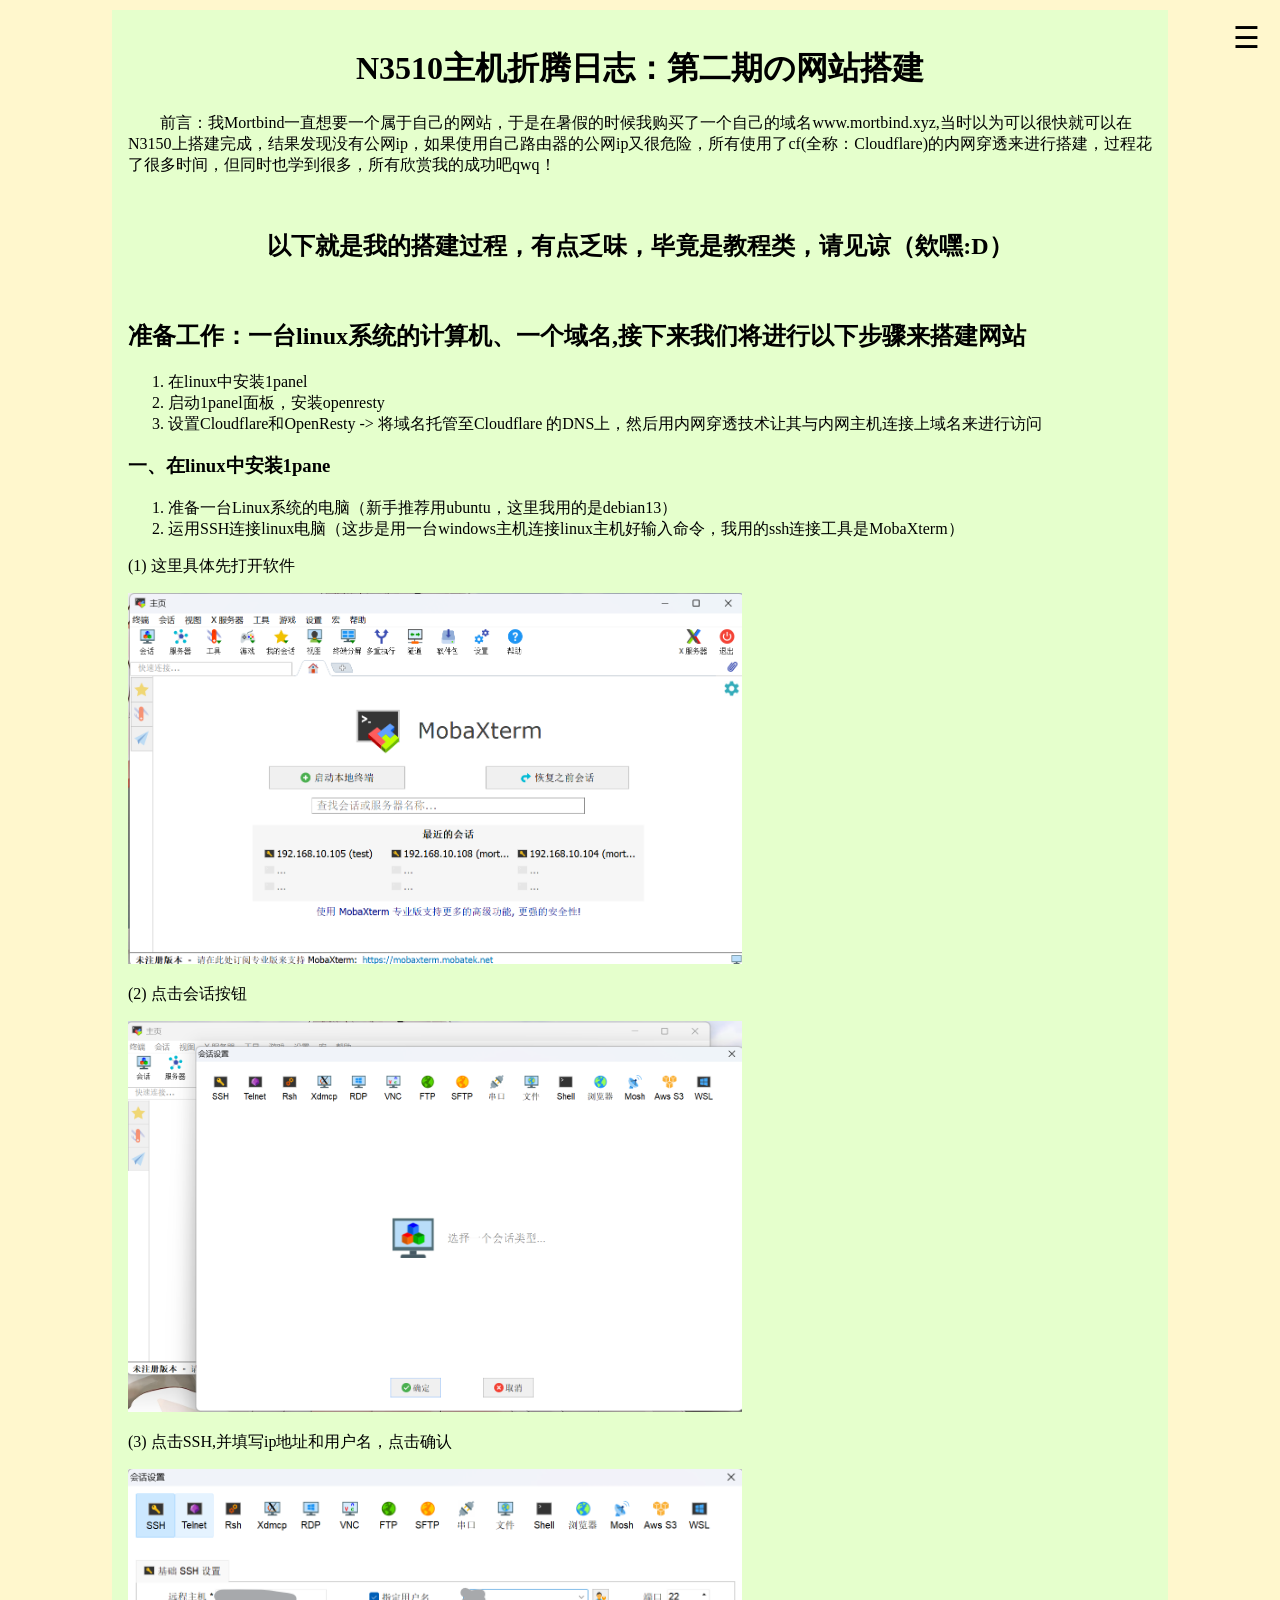
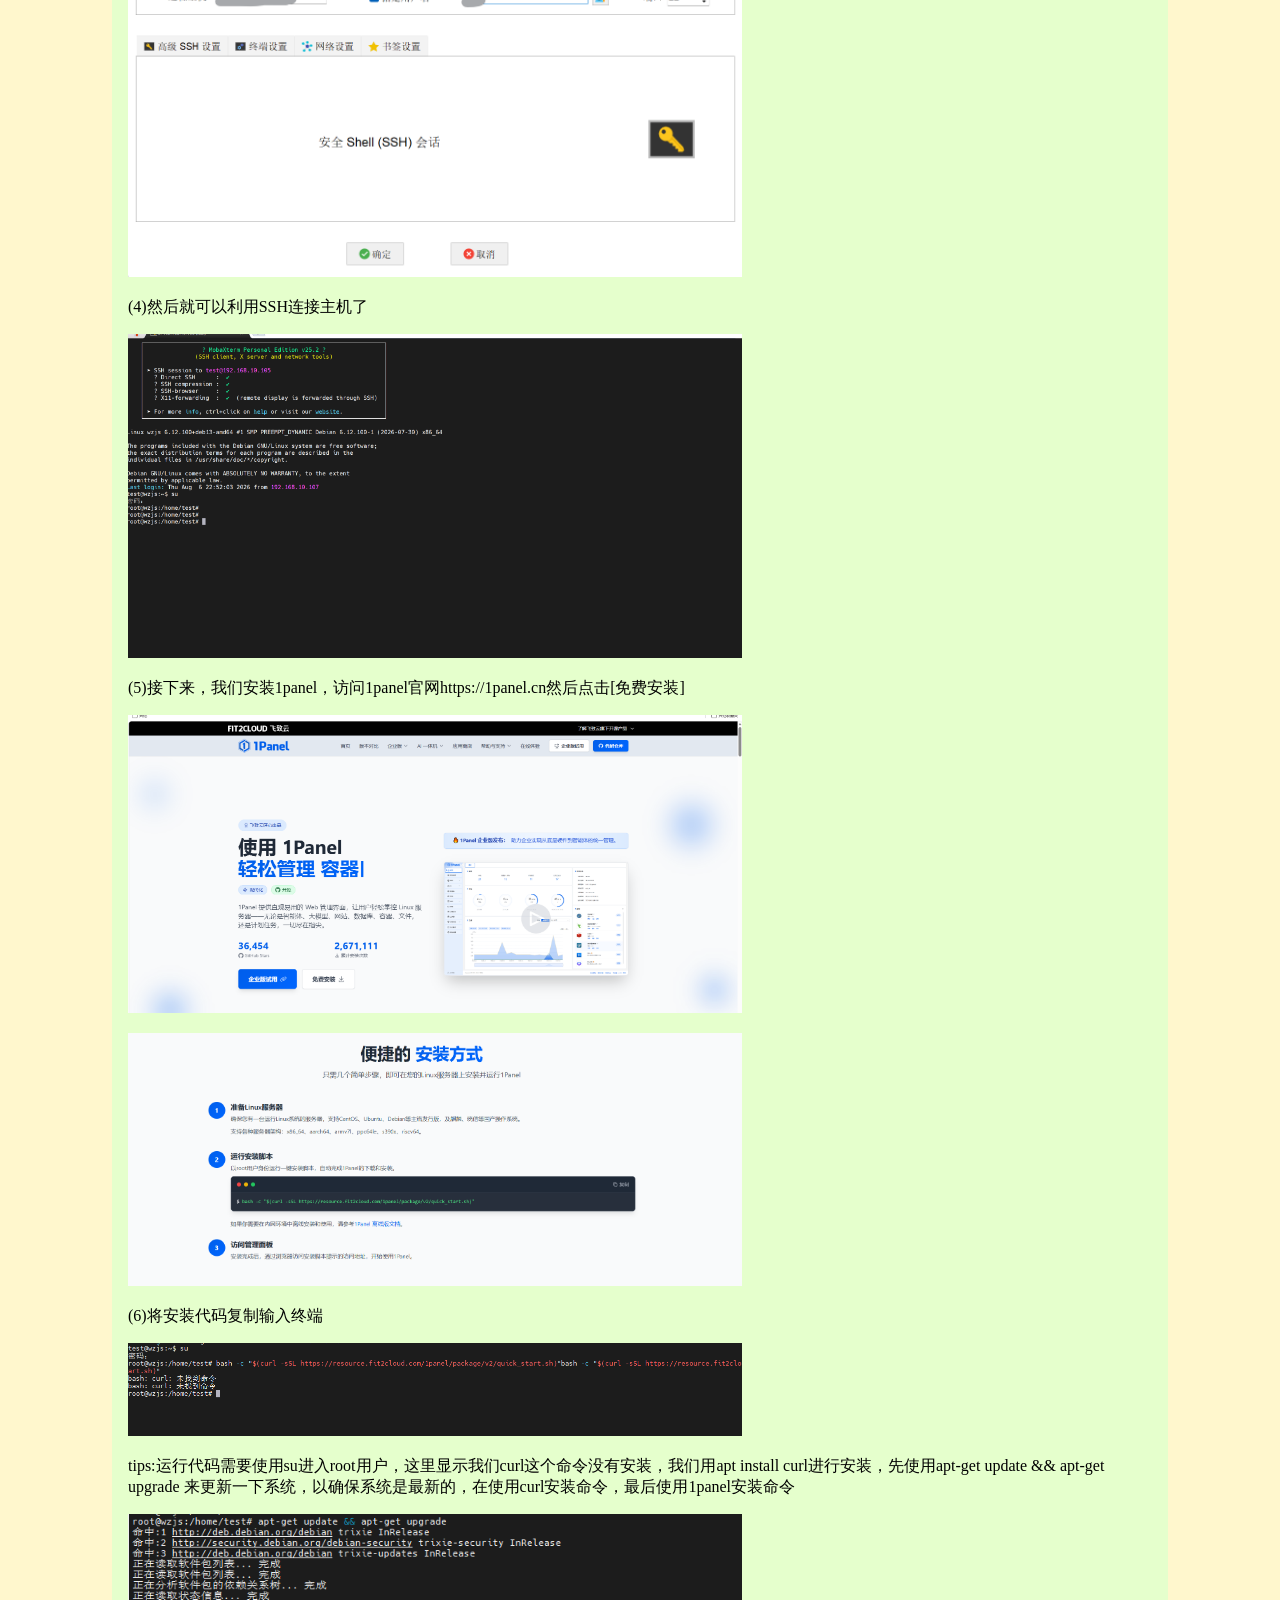
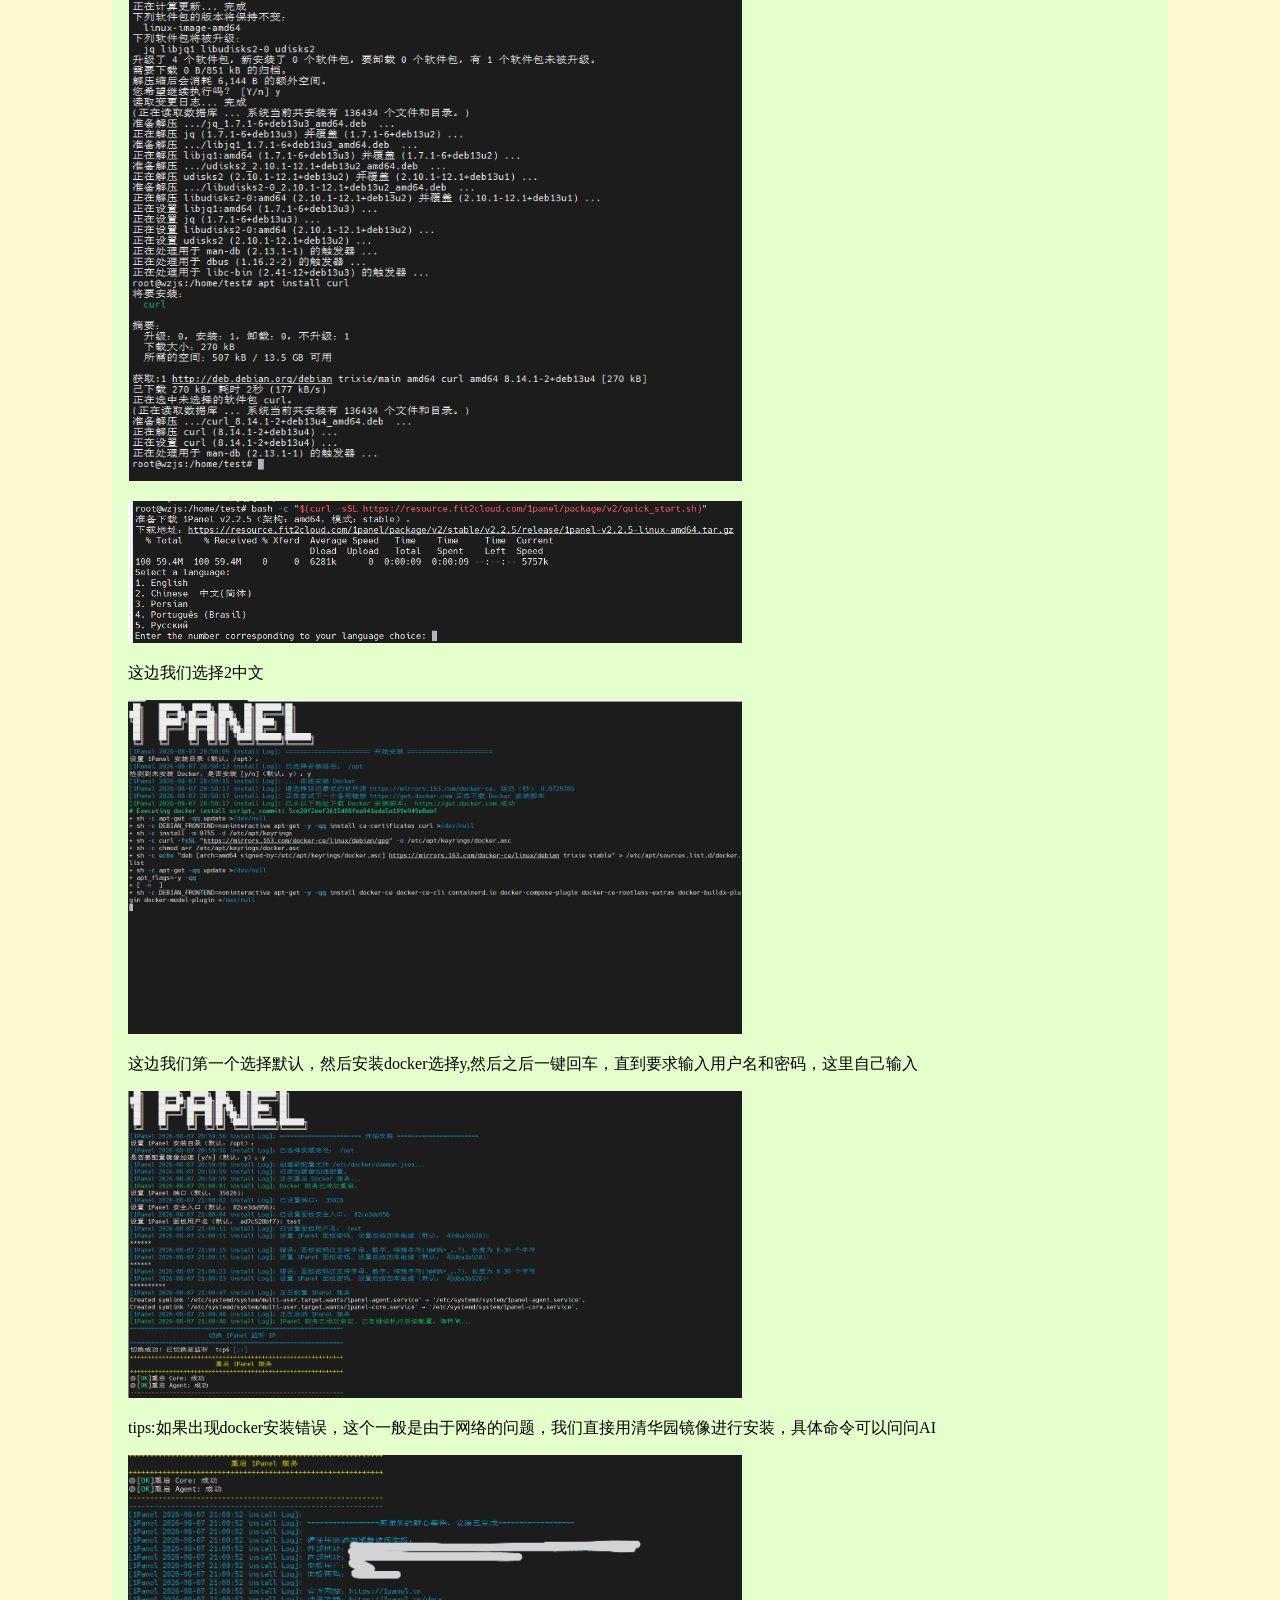
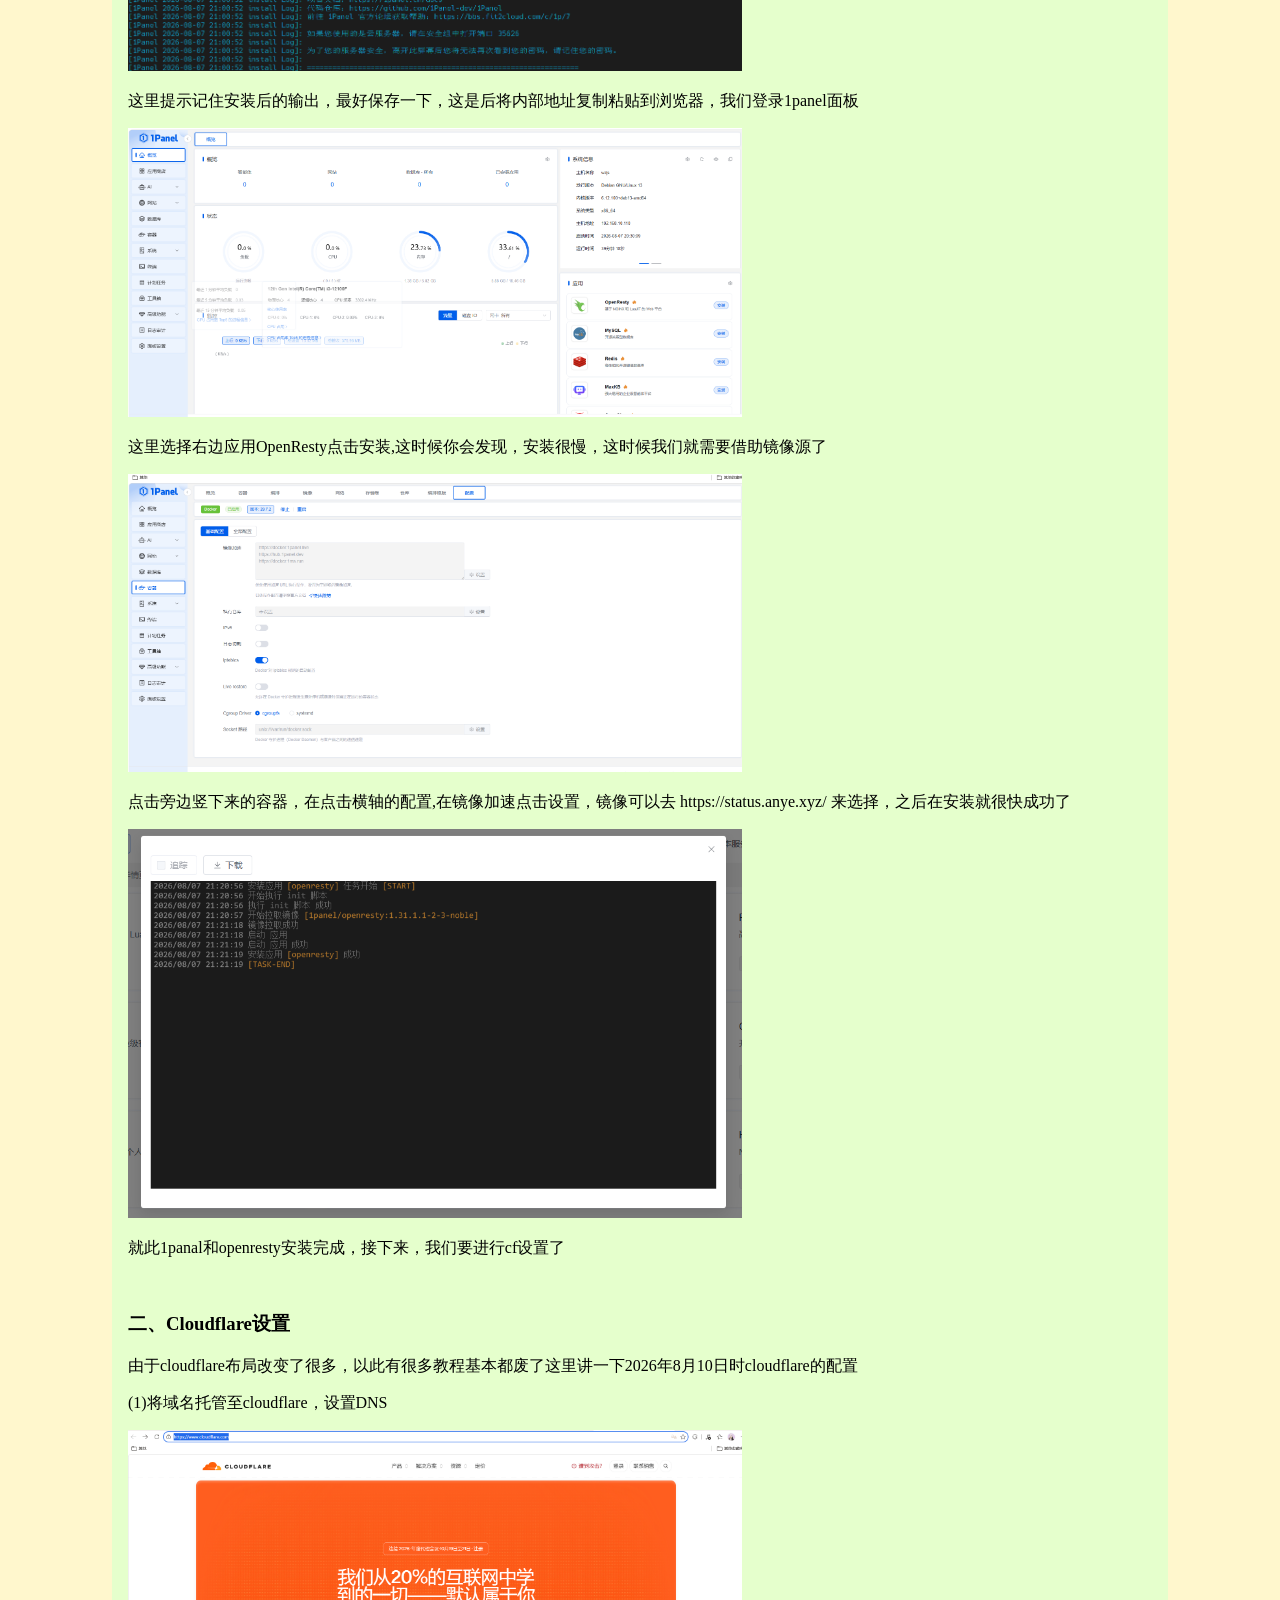
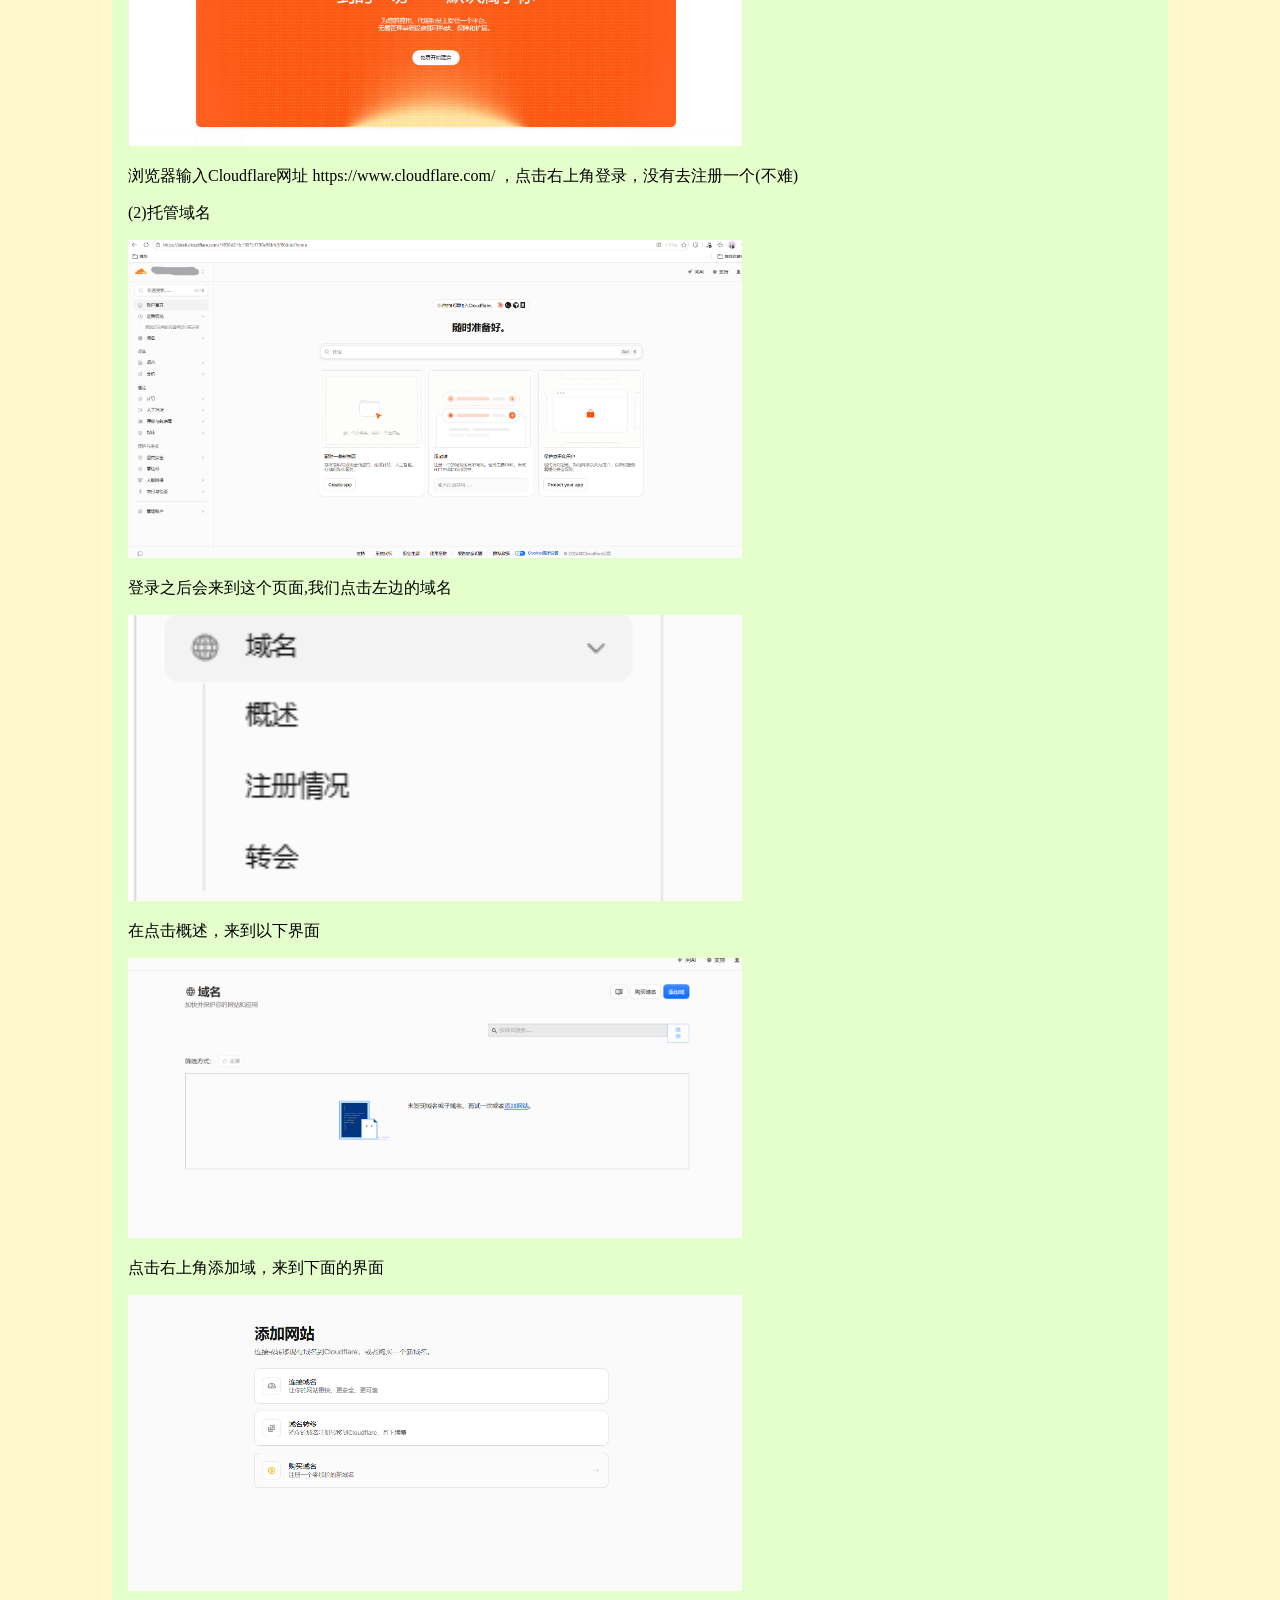
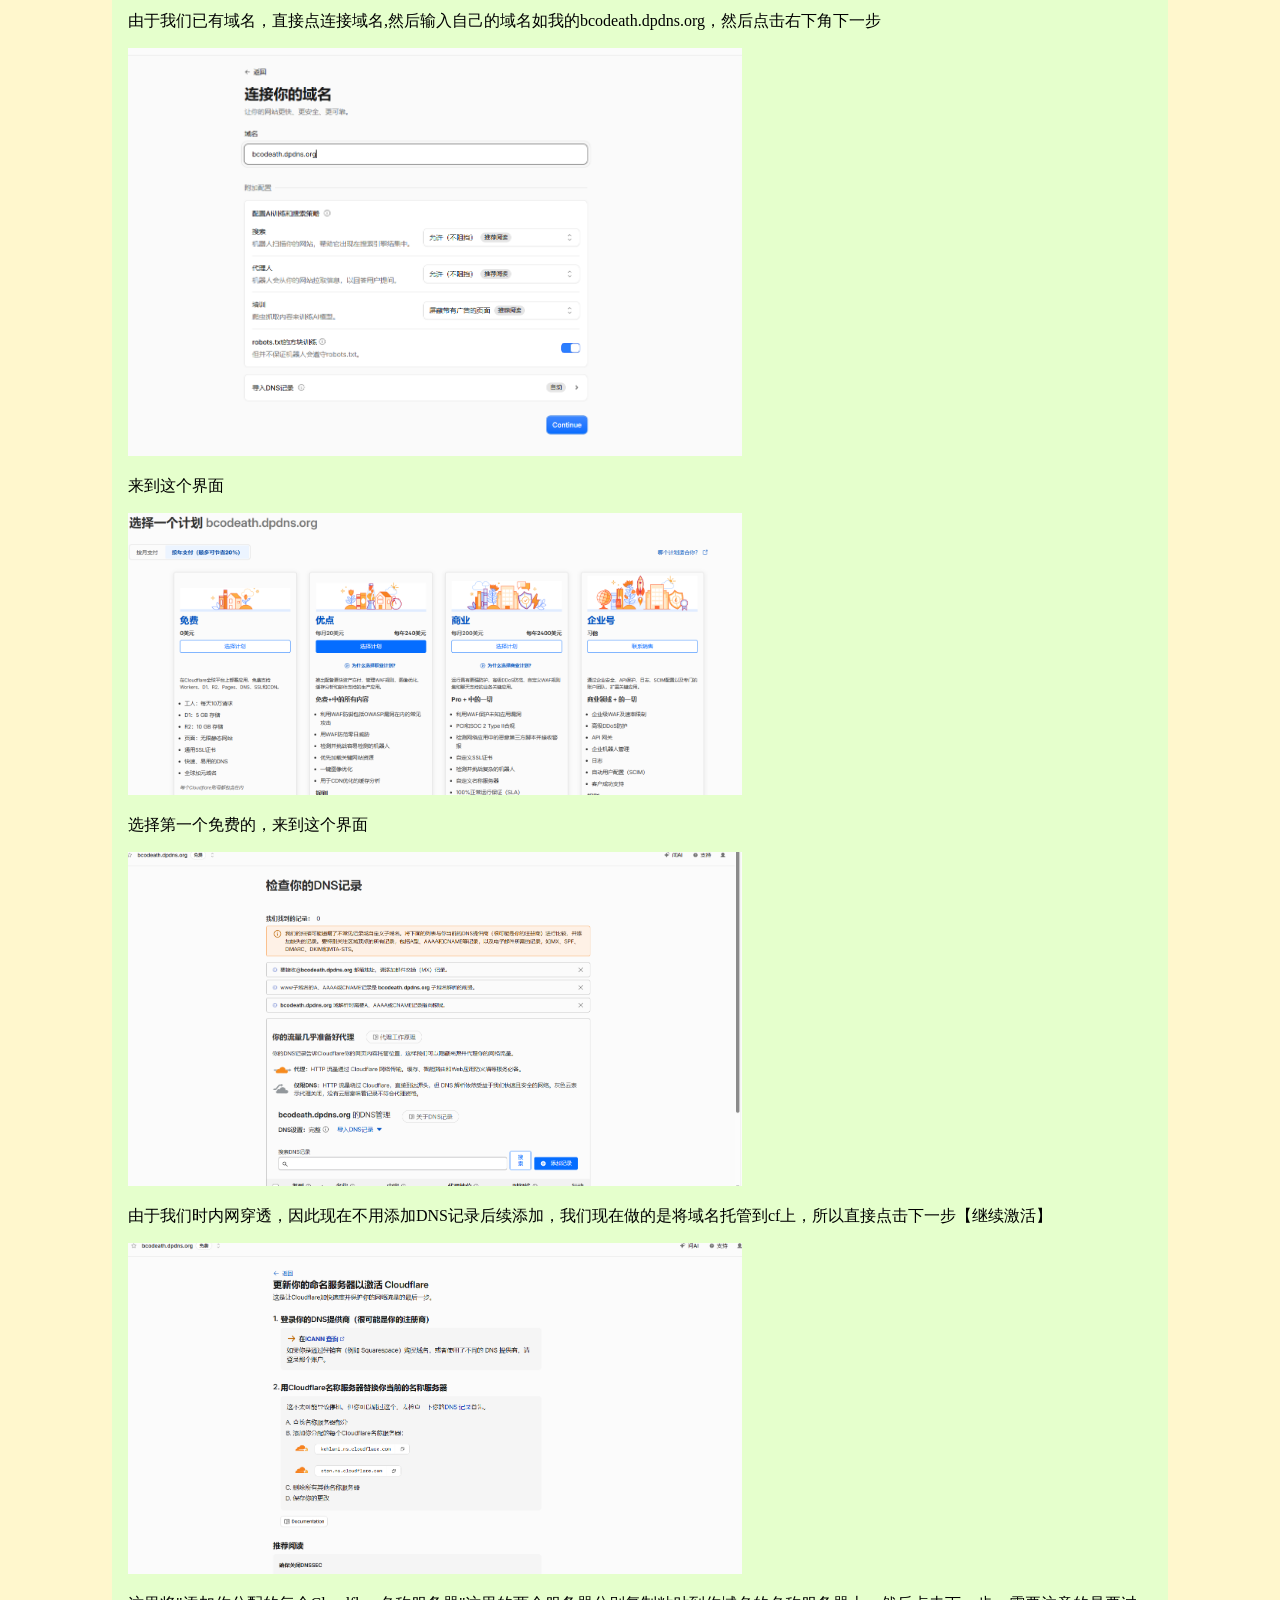
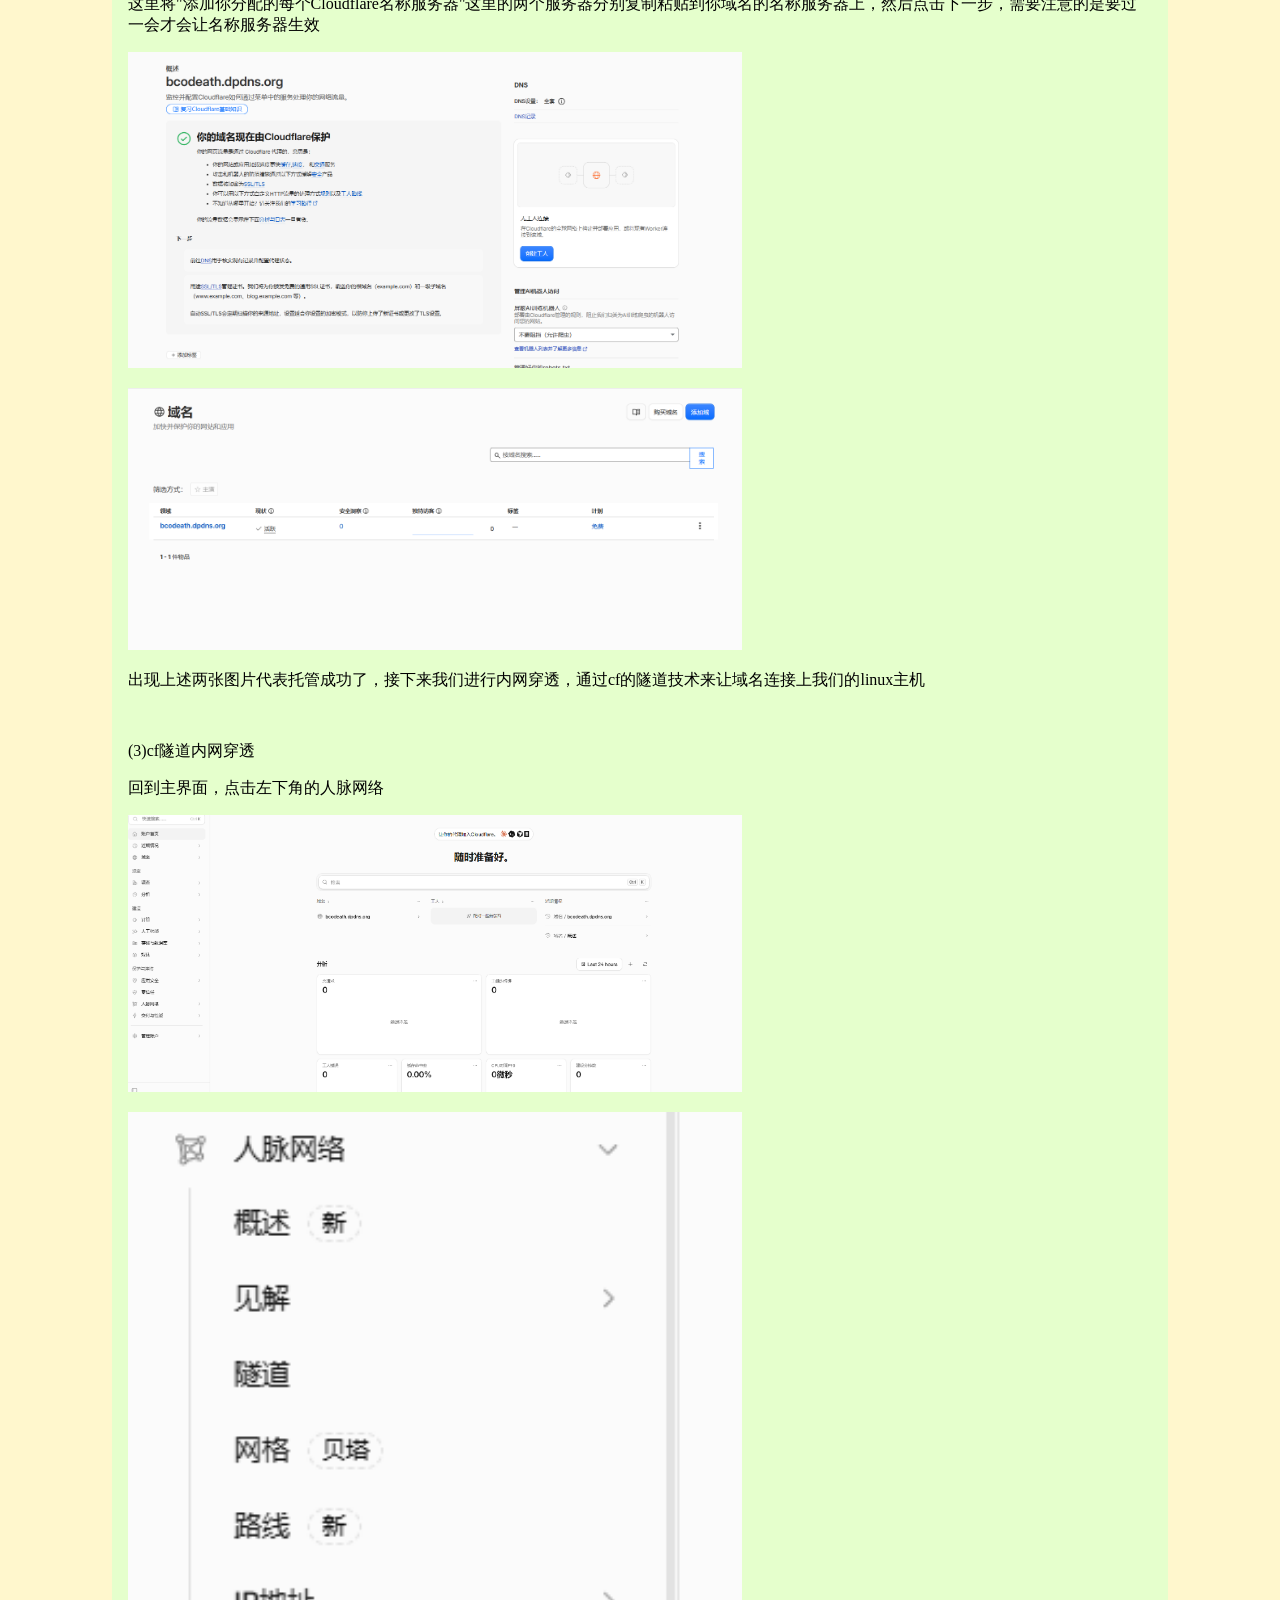
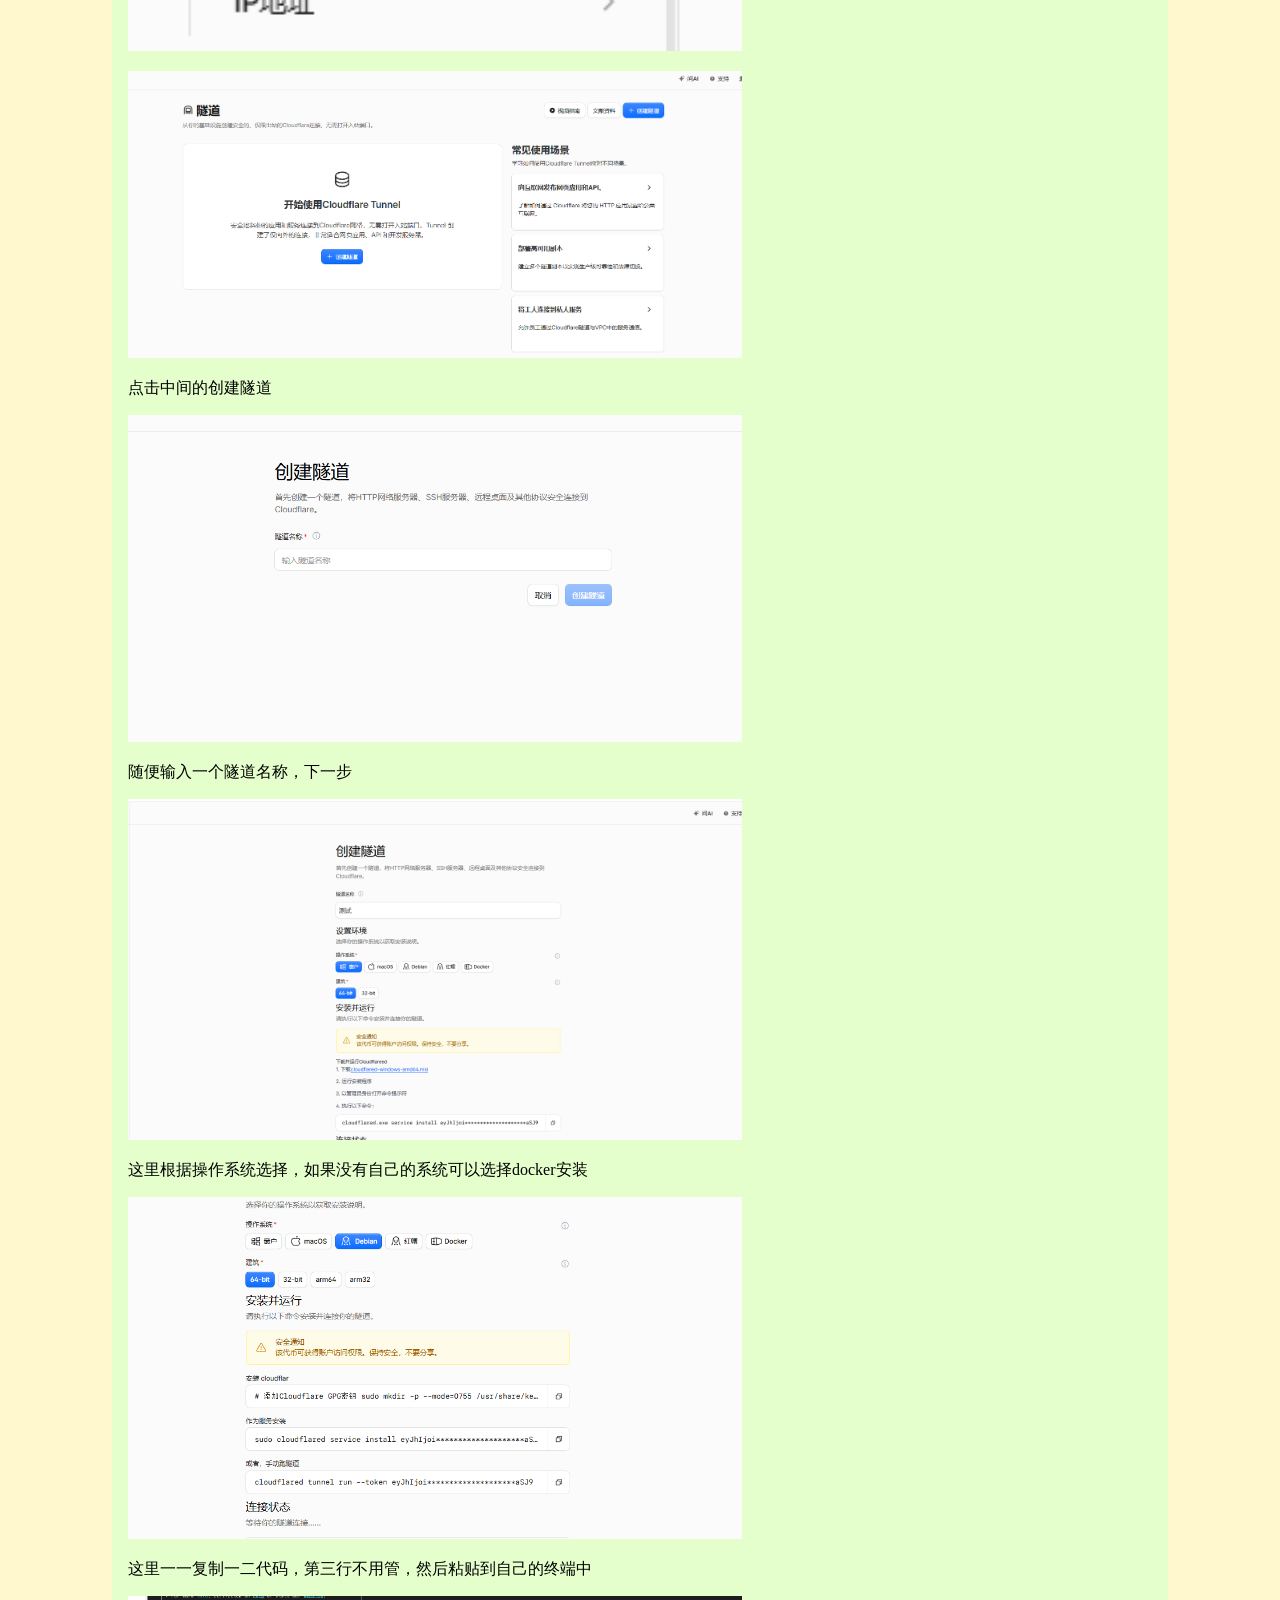
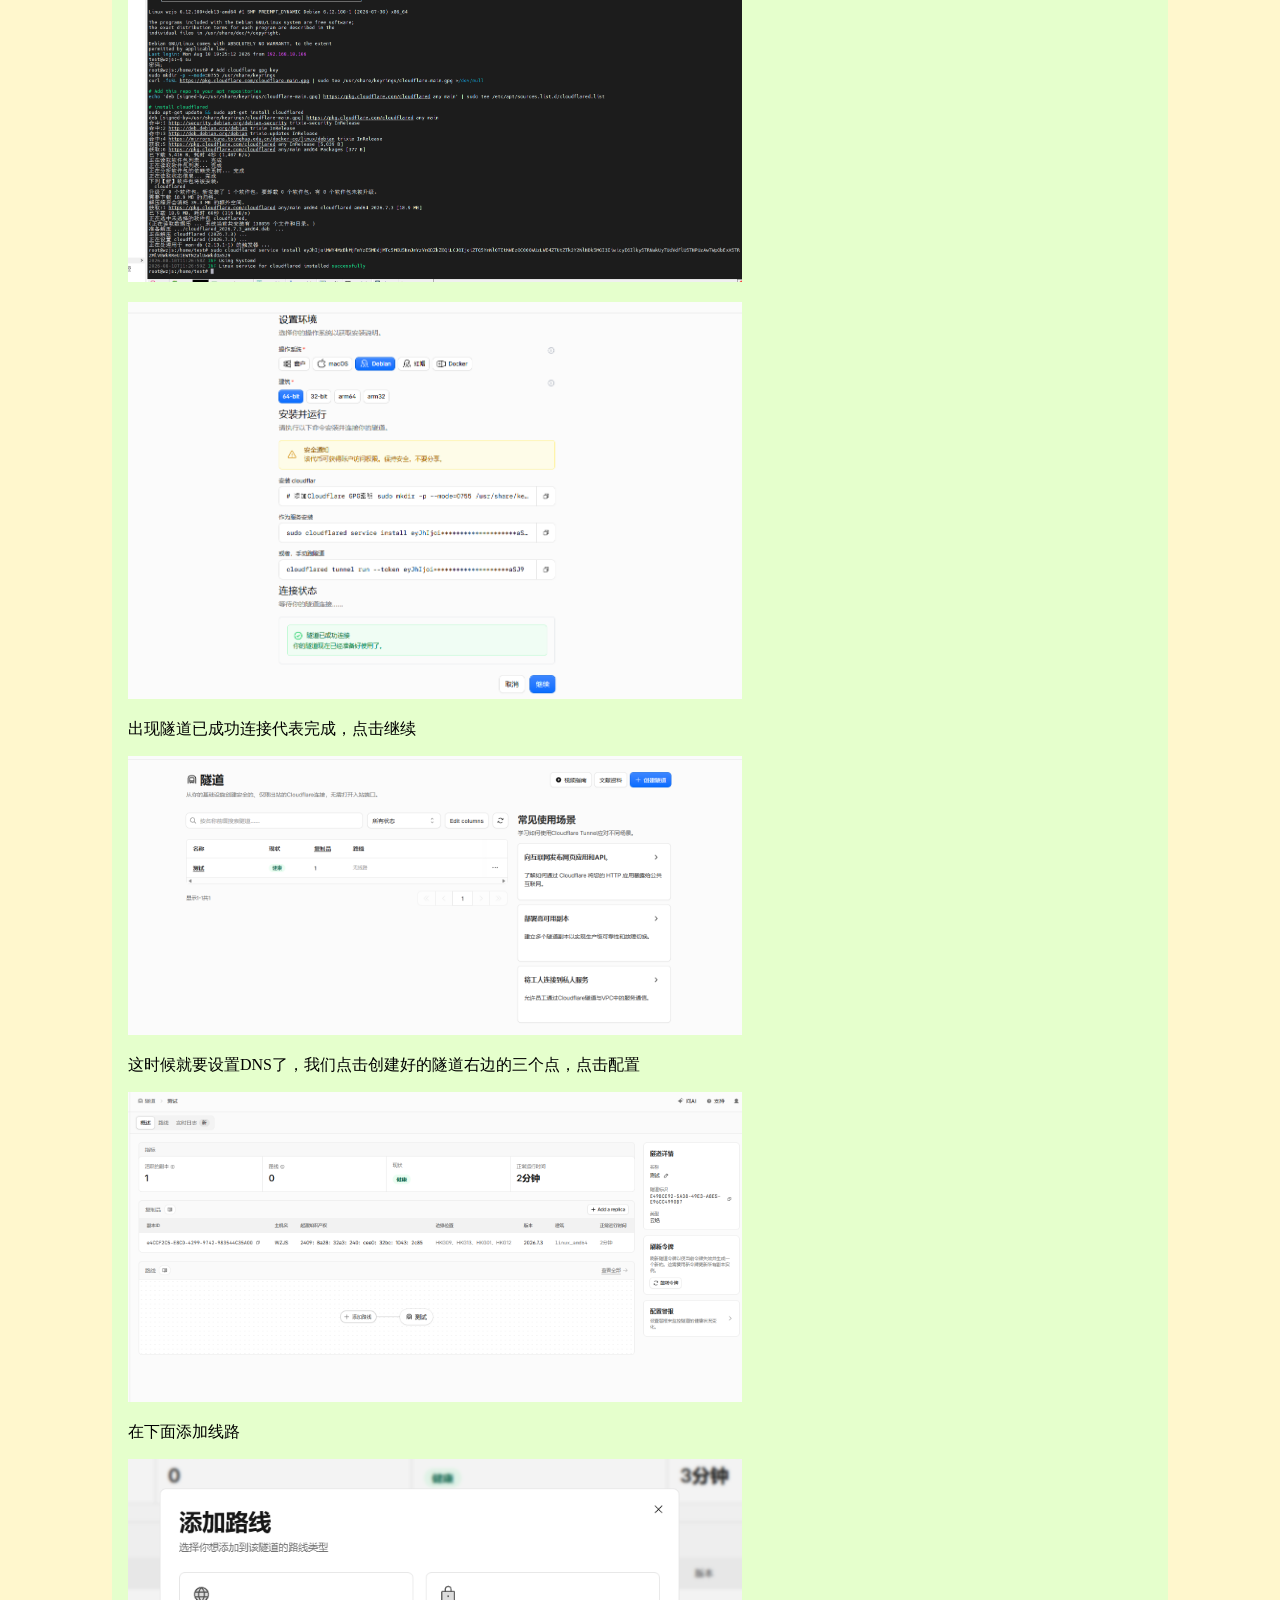
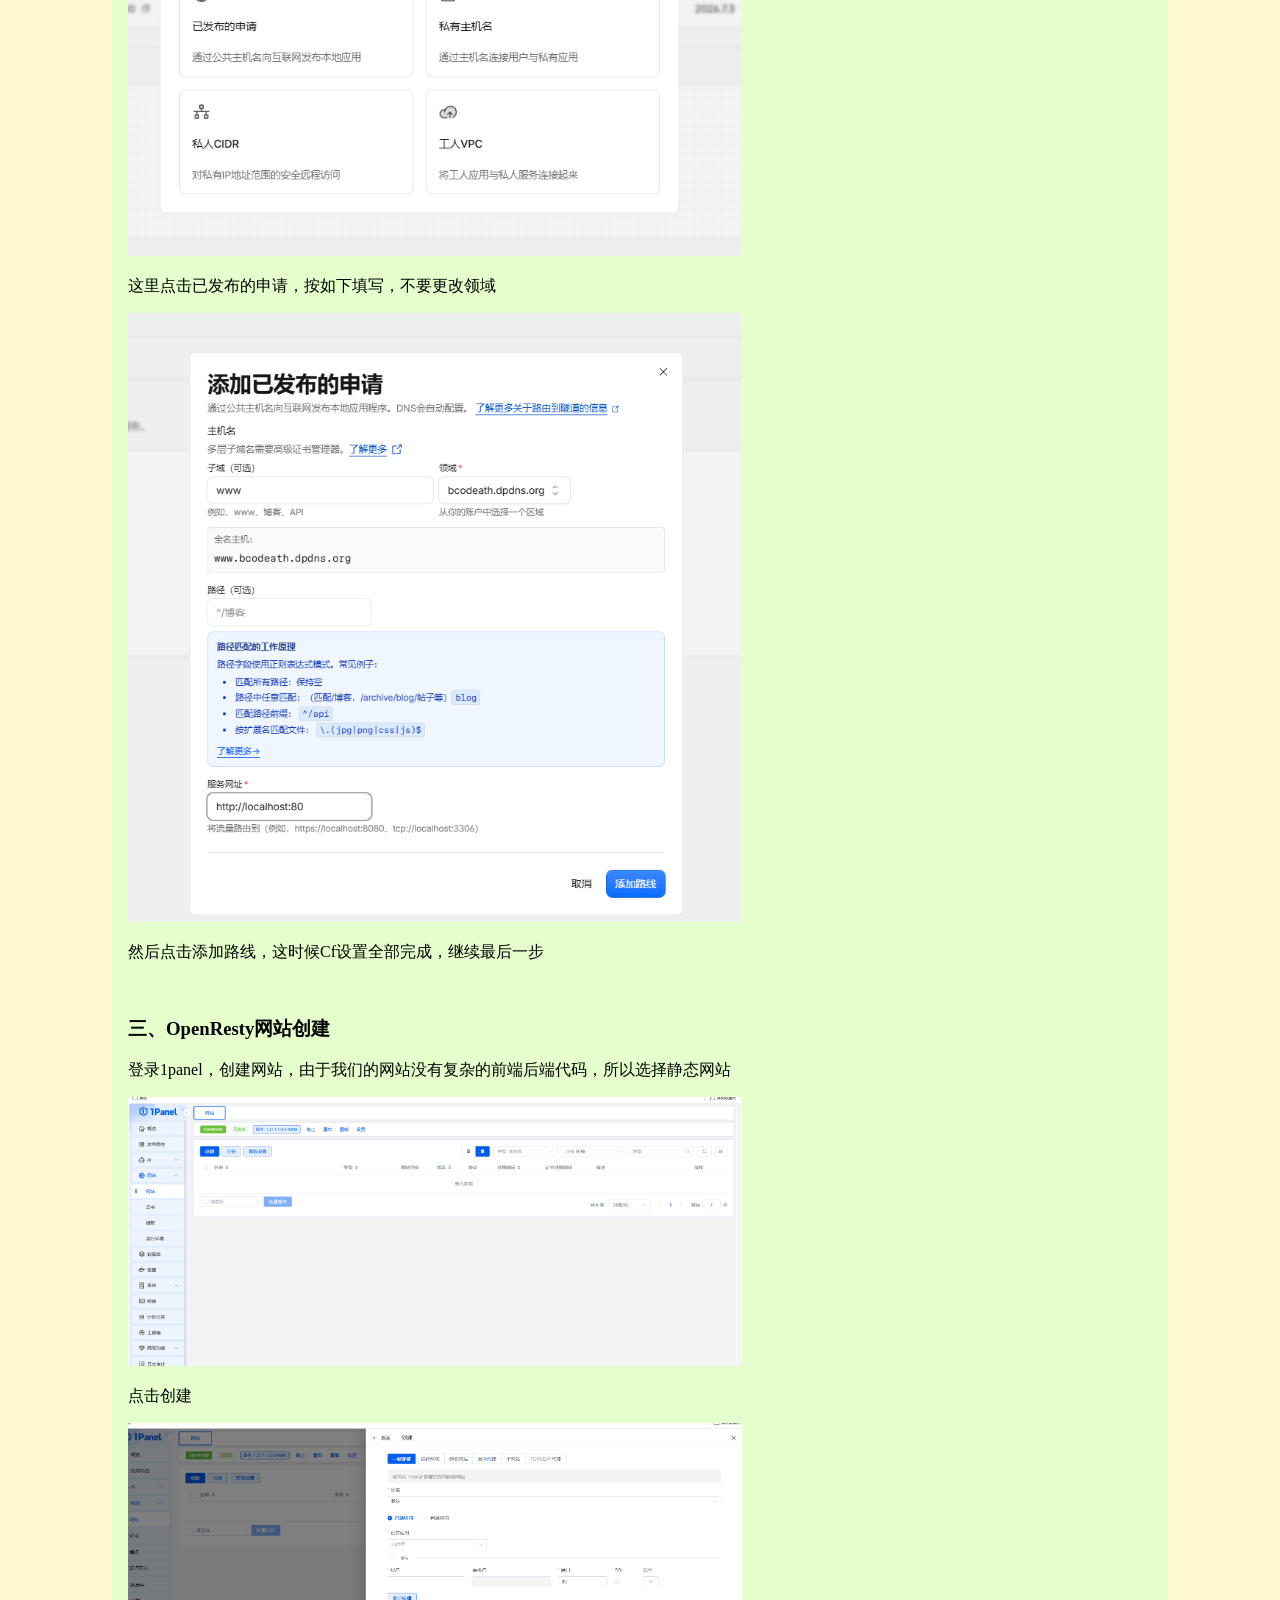
<file: N3510主机折腾日志：第二期/网站搭建.html>
<!DOCTYPE html>
<html lang="en">
<head>
    <meta charset="UTF-8">
    <meta name="viewport" content="width=device-width, initial-scale=1.0">
    <link rel="stylesheet" href="../CSS/Navigationbar.css",type="text/css">
    <link rel="stylesheet" href="../CSS/Background.css" type="text/css">
    <link rel="stylesheet" href="../CSS/Content.css" type="text/css">
    <title>网站搭建教程</title>
</head>
<body>

    <!-- 导航栏 -->
    <div class="DHL">
        <label for="toggle" style="cursor: pointer;" class="dhl_button">☰</label>
        <input type="checkbox"id="toggle">
        <div class="float_menu">
            <ul>
                <li><a href="../index.html">首页</a></li>
                <li><a href="../about.html">关于</a></li>
                <li><a href="javascript:alert('联系邮箱：3861242913@qq.com');">联系</a></li>
            </ul>
        </div>
    </div>

    <!-- 博客内容 -->
    <div class="Content">
        <div>
            <h1 style="text-align: center;">N3510主机折腾日志：第二期の网站搭建</h1>
            <p style="text-indent: 2em;">前言：我Mortbind一直想要一个属于自己的网站，于是在暑假的时候我购买了一个自己的域名www.mortbind.xyz,当时以为可以很快就可以在N3150上搭建完成，结果发现没有公网ip，如果使用自己路由器的公网ip又很危险，所有使用了cf(全称：Cloudflare)的内网穿透来进行搭建，过程花了很多时间，但同时也学到很多，所有欣赏我的成功吧qwq！</p>
            <br>
            <h2 style="text-align: center;">以下就是我的搭建过程，有点乏味，毕竟是教程类，请见谅（欸嘿:D）</h2>
            <br>
            <h2>准备工作：一台linux系统的计算机、一个域名,接下来我们将进行以下步骤来搭建网站</h2>
            <ol>
                <li>在linux中安装1panel</li>
                <li>启动1panel面板，安装openresty</li>
                <li>设置Cloudflare和OpenResty -> 将域名托管至Cloudflare 的DNS上，然后用内网穿透技术让其与内网主机连接上域名来进行访问</li>
            </ol>

            <h3>一、在linux中安装1pane</h3>
            <ol>
                <li>准备一台Linux系统的电脑（新手推荐用ubuntu，这里我用的是debian13）</li>
                <li>运用SSH连接linux电脑（这步是用一台windows主机连接linux主机好输入命令，我用的ssh连接工具是MobaXterm）</li>
            </ol>
            <p>(1) 这里具体先打开软件</p>
            <p> <img src="img/1.png" alt="1" width="60%"> </p>
            <p>(2) 点击会话按钮</p>
            <p> <img src="img/2.png" alt="2" width="60%"> </p>
            <p>(3) 点击SSH,并填写ip地址和用户名，点击确认</p>
            <p> <img src="img/3.png" alt="3" width="60%"> </p>
            <p>(4)然后就可以利用SSH连接主机了</p>
            <p> <img src="img/4.png" alt="4" width="60%"> </p>
            <p>(5)接下来，我们安装1panel，访问1panel官网<a href="https://1panel.cn/" target="_blank">https://1panel.cn</a>然后点击[免费安装]</p>
            <p> <img src="img/5.png" alt="5" width="60%"> </p>
            <p> <img src="img/6.png" alt="6" width="60%"> </p>
            <p>(6)将安装代码复制输入终端</p>
            <p> <img src="img/7.png" alt="7" width="60%"> </p>
            <p>tips:运行代码需要使用su进入root用户，这里显示我们curl这个命令没有安装，我们用apt install curl进行安装，先使用apt-get update && apt-get upgrade 来更新一下系统，以确保系统是最新的，在使用curl安装命令，最后使用1panel安装命令</p>
            <p> <img src="img/8.png" alt="8" width="60%"> </p>
            <p> <img src="img/9.png" alt="9" width="60%"> </p>
            <p>这边我们选择2中文</p>
            <p> <img src="img/10.png" alt="10" width="60%"> </p>
            <p>这边我们第一个选择默认，然后安装docker选择y,然后之后一键回车，直到要求输入用户名和密码，这里自己输入</p>
            <p> <img src="img/11.png" alt="11" width="60%"> </p>
            <p>tips:如果出现docker安装错误，这个一般是由于网络的问题，我们直接用清华园镜像进行安装，具体命令可以问问AI</p>
            <p> <img src="img/12.png" alt="12" width="60%"> </p>
            <p>这里提示记住安装后的输出，最好保存一下，这是后将内部地址复制粘贴到浏览器，我们登录1panel面板</p>
            <p> <img src="img/13.png" alt="13" width="60%"> </p>
            <p>这里选择右边应用OpenResty点击安装,这时候你会发现，安装很慢，这时候我们就需要借助镜像源了</p>
            <p> <img src="img/14.png" alt="14" width="60%"> </p>
            <p>点击旁边竖下来的容器，在点击横轴的配置,在镜像加速点击设置，镜像可以去 <a href="https://status.anye.xyz/" target="_blank">https://status.anye.xyz/</a> 来选择，之后在安装就很快成功了</p>
            <p> <img src="img/15.png" alt="15" width="60%"> </p>
            <p>就此1panal和openresty安装完成，接下来，我们要进行cf设置了</p>
            <br>
            
            <h3>二、Cloudflare设置</h3>
            <p>由于cloudflare布局改变了很多，以此有很多教程基本都废了这里讲一下2026年8月10日时cloudflare的配置</p>
            <p>(1)将域名托管至cloudflare，设置DNS</p>
            <p> <img src="img/16.png" alt="16" width="60%"> </p>
            <p>浏览器输入Cloudflare网址 <a href="https://www.cloudflare.com/" target="_blank">https://www.cloudflare.com/</a> ，点击右上角登录，没有去注册一个(不难)</p>
            <p>(2)托管域名</p>
            <p> <img src="img/17.png" alt="17" width="60%"> </p>
            <p>登录之后会来到这个页面,我们点击左边的域名</p>
            <p> <img src="img/18.png" alt="18" width="60%"> </p>
            <p>在点击概述，来到以下界面</p>
            <p> <img src="img/19.png" alt="19" width="60%"> </p>
            <p>点击右上角添加域，来到下面的界面</p>
            <p> <img src="img/20.png" alt="20" width="60%"> </p>
            <p>由于我们已有域名，直接点连接域名,然后输入自己的域名如我的bcodeath.dpdns.org，然后点击右下角下一步</p>
            <p> <img src="img/21.png" alt="21" width="60%"> </p>
            <p>来到这个界面</p>
            <p> <img src="img/22.png" alt="22" width="60%"> </p>
            <p>选择第一个免费的，来到这个界面</p>
            <p> <img src="img/23.png" alt="23" width="60%"> </p>
            <p>由于我们时内网穿透，因此现在不用添加DNS记录后续添加，我们现在做的是将域名托管到cf上，所以直接点击下一步【继续激活】</p>
            <p> <img src="img/24.png" alt="24" width="60%"> </p>
            <p>这里将"添加你分配的每个Cloudflare名称服务器"这里的两个服务器分别复制粘贴到你域名的名称服务器上，然后点击下一步，需要注意的是要过一会才会让名称服务器生效</p>
            <p> <img src="img/25.png" alt="25" width="60%"> </p>
            <p> <img src="img/26.png" alt="26" width="60%"> </p>
            <p>出现上述两张图片代表托管成功了，接下来我们进行内网穿透，通过cf的隧道技术来让域名连接上我们的linux主机</p>
            <br>
            <p>(3)cf隧道内网穿透</p>
            <p>回到主界面，点击左下角的人脉网络</p>
            <p> <img src="img/27.png" alt="27" width="60%"> </p>
            <p> <img src="img/28.png" alt="28" width="60%"> </p>
            <p> <img src="img/29.png" alt="29" width="60%"> </p>
            <p>点击中间的创建隧道</p>
            <p> <img src="img/30.png" alt="30" width="60%"> </p>
            <p>随便输入一个隧道名称，下一步</p>
            <p> <img src="img/31.png" alt="31" width="60%"> </p>
            <p>这里根据操作系统选择，如果没有自己的系统可以选择docker安装</p>
            <p> <img src="img/32.png" alt="32" width="60%"> </p>
            <p>这里一一复制一二代码，第三行不用管，然后粘贴到自己的终端中</p>
            <p> <img src="img/33.png" alt="33" width="60%"> </p>
            <p> <img src="img/34.png" alt="34" width="60%"> </p>
            <p>出现隧道已成功连接代表完成，点击继续</p>
            <p> <img src="img/35.png" alt="35" width="60%"> </p>
            <p>这时候就要设置DNS了，我们点击创建好的隧道右边的三个点，点击配置</p>
            <p> <img src="img/36.png" alt="36" width="60%"> </p>
            <p>在下面添加线路</p>
            <p> <img src="img/37.png" alt="37" width="60%"> </p>
            <p>这里点击已发布的申请，按如下填写，不要更改领域</p>
            <p> <img src="img/38.png" alt="38" width="60%"> </p>
            <p>然后点击添加路线，这时候Cf设置全部完成，继续最后一步</p>
            <br>

            <h3>三、OpenResty网站创建</h3>
            <p>登录1panel，创建网站，由于我们的网站没有复杂的前端后端代码，所以选择静态网站</p>
            <p> <img src="img/39.png" alt="39" width="60%"> </p>
            <p>点击创建</p>
            <p> <img src="img/40.png" alt="40" width="60%"> </p>
            <p>点击静态网站，输入域名，勾选ipv6监听</p>
            <p> <img src="img/41.png" alt="41" width="60%"> </p>
            <p>点击确认，等待一会，然后访问域名，会出现下面界面代表安装正确，至此恭喜你安装成功！你真的很强:P</p>
            <p> <img src="img/42.png" alt="42" width="60%"> </p>
            <br>

        </div>
        <div>
            <p style="text-indent: 2em;">最后请原谅我，我这个教程其实挺不负责的，因为有很多东西没有介绍(因为这些东西触犯了我的知识盲区)，在下真的很抱歉，尤其是最后OpenResty网站创建，这里最后老是会出现你直接访问域名会出现404错误，这个原因我排查了很久，实属我的能力有限导致我找不出来这个问题，还是通过ai分析出来的，但ai的解决方法还有些苛刻，需要复制粘贴很多代码，而且试错率很高，没有一下解决，要不断喂给ai，真的有些崩溃，最后还请你原谅我的过失，如果未来有能力，我会立刻填补这份缺失的，谢谢你的理解！</p>
            <br>
            <p style="text-indent: 2em;">后记：这篇教程其实在8月份多就已经写完了但html网页迟迟没写，但今天9月3日我一口气写完了，虽然有点滥竽充数，但我还是挺自豪的，最近我慢慢感觉我对计算机的兴趣减少了，不知道为什么，应该是明年快要高考了吧，现在的我很拖拉，我不知道为什么我现在很难集中精神，每天处于焦虑中，因此我不断的在刷手机，我知道这样不行，但不刷心里空空的，其实应该是没有完全放弃这些我感兴趣的研究吧，但我真的很烦，我讨厌这种教育让我放弃了我感兴趣的学习机会，唉说了这么多，其实都是抱怨，如果你也有这些烦恼，害怕自己不行，兴趣减少，每天躺平刷手机，我只想说，你不孤单，很多人都一样，也许未来的某一天我们终将成为璀璨的星星！也许是明天，还是后天，还是今天，但总有一天！最后想说辛苦了！请你继续怀揣着你的梦想前进！</p>
            <br>
            <div style="text-align: center;"><h1>N3510主机折腾日志：第二期 完</h1></div>
        </div>
    </div>
</body>
</html>
</file>
<file: CSS/Navigationbar.css>
/* 导航栏 */
.float_menu ul li:hover{
    background-color: rgb(255, 153, 153);
    color: white;
    cursor: pointer;
}
.float_menu{
    overflow: hidden;
    width: 0px;
    max-height: 0px;
    position: fixed;
    top: 100px;
    right: 20px;
    transition: all 0.3s ease;
}
.dhl_button {
    position: fixed;
    top: 20px;
    right: 20px;
    font-size: 30px;
}

#toggle{
    display: none;
}

#toggle:checked ~ .float_menu{
    width: 200px;
    max-height: 500px;
    border: solid 2px rgb(255, 153, 153);
    background-color: rgb(255, 204, 204);
    border-radius: 20px;
}

/* 超链接设置 */
a {
    text-decoration: none;
    color: black;
}
</file>
<file: CSS/Background.css>
/* 博客背景 */
body{
    background-color: rgb(255, 247, 205);
    margin: 0px;
    padding: 0px;
}
</file>
<file: CSS/Content.css>
/* 博客内容 */
.Content {
    margin: 10px auto;
    padding: 1.25%;
    width: 80%;
    height: auto;
    background-color: rgb(229, 255, 204);
}
</file>
